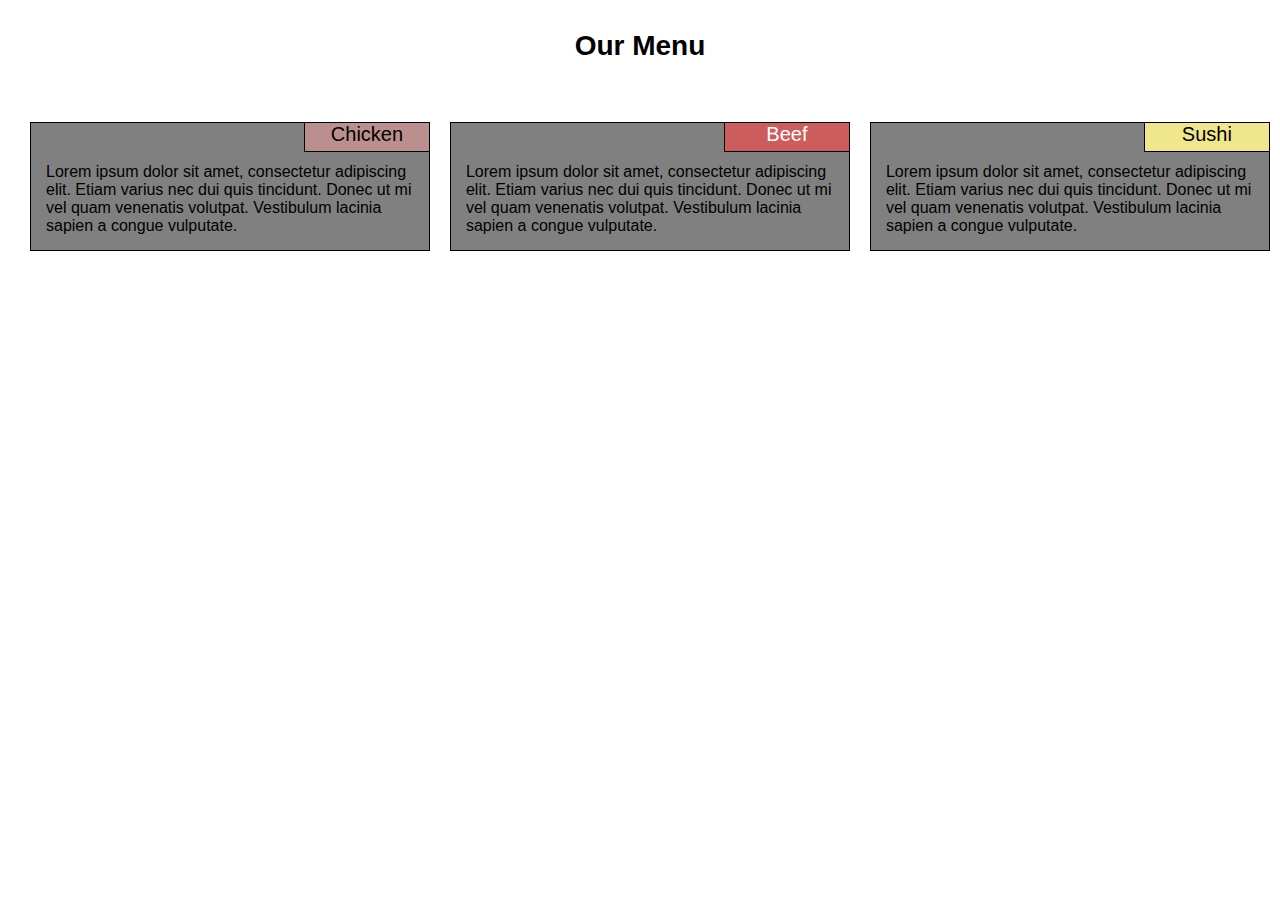
<file: Module2_Solution/index.html>
<!DOCTYPE html>
<html>
<head>
<meta charset="utf-8">
<meta name="viewport" content="width=device-width, initial-scale=1">
<title>Module 2 Assignment by aiqei9</title>
<link rel="stylesheet" type="text/css" href="css/mod2_sol_styles.css">
<style>
/********** Placed in .css file referenced via link tag **********/
</style>


</head>
<body>
<h1>Our Menu</h1>

<div class="row">

  <div class="col-lg-4 col-md-6 col">
  	<div class="section-title" id="section-title1">Chicken</div>
  	<p class="dummy_text">Lorem ipsum dolor sit amet, consectetur adipiscing elit. Etiam varius nec dui quis tincidunt. Donec ut mi vel quam venenatis volutpat. Vestibulum lacinia sapien a congue vulputate.</p></div>

  <div class="col-lg-4 col-md-6 col">
  	<div class="section-title" id="section-title2">Beef</div>
  	<p class="dummy_text">Lorem ipsum dolor sit amet, consectetur adipiscing elit. Etiam varius nec dui quis tincidunt. Donec ut mi vel quam venenatis volutpat. Vestibulum lacinia sapien a congue vulputate.</p></div>

  <div class="col-lg-4 col-md-6 col" id="Third_Col">
  	<div class="section-title" id="section-title3">Sushi</div>
  	<p class="dummy_text">Lorem ipsum dolor sit amet, consectetur adipiscing elit. Etiam varius nec dui quis tincidunt. Donec ut mi vel quam venenatis volutpat. Vestibulum lacinia sapien a congue vulputate.</p></div>

</div>
</body>
</html>
</file>
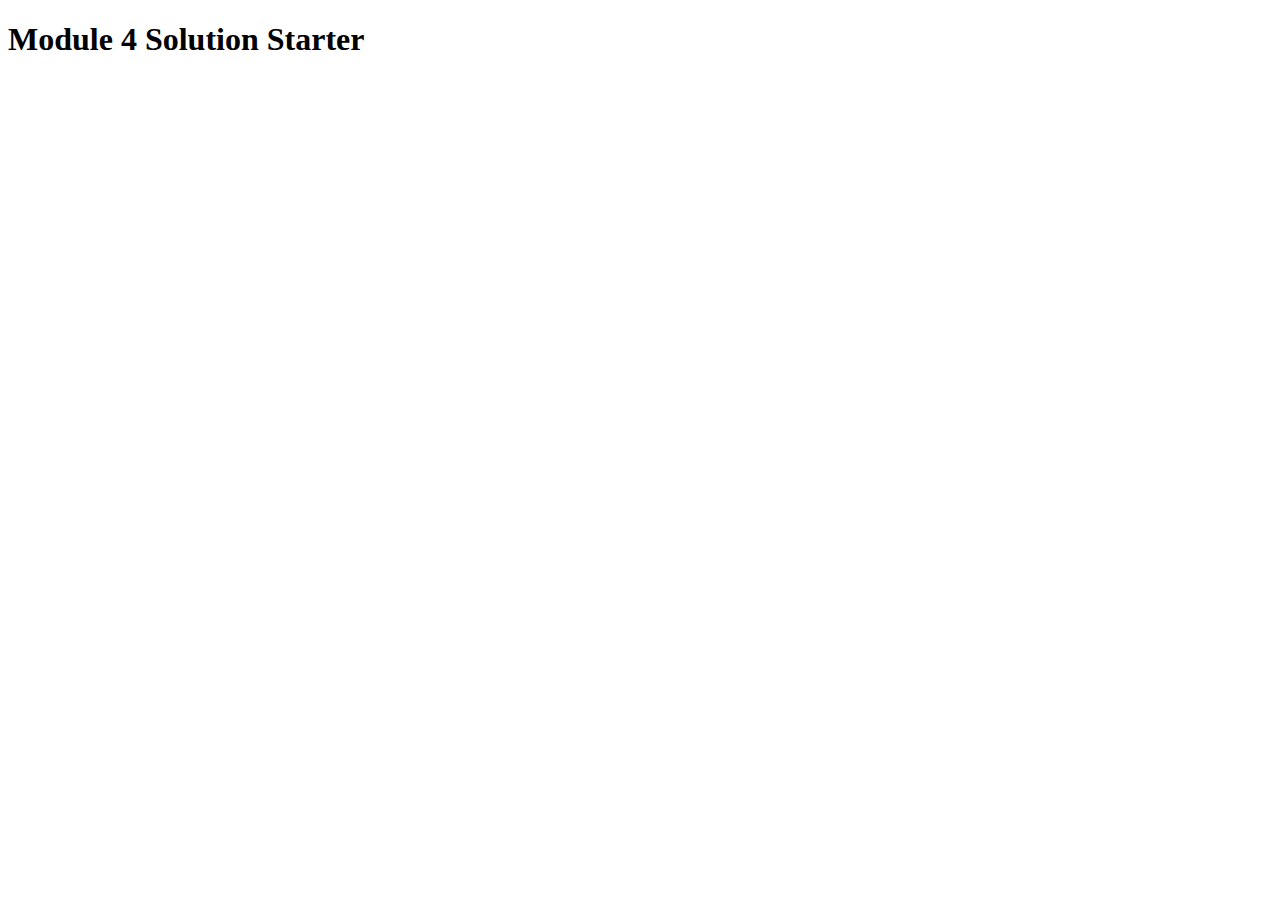
<file: Module4_Solution/index.html>
<!DOCTYPE html>
<html>
<head>
  <meta charset="utf-8">
  <title>Module 4 Solution Starter</title>
  <script>
    var names = []; // DO NOT REMOVE
  </script>
  <script src="SpeakHello.js"></script>
  <script src="SpeakGoodBye.js"></script>
  <script src="script.js"></script>
</head>
<body>
  <h1>Module 4 Solution Starter</h1>
</body>
</html>
</file>
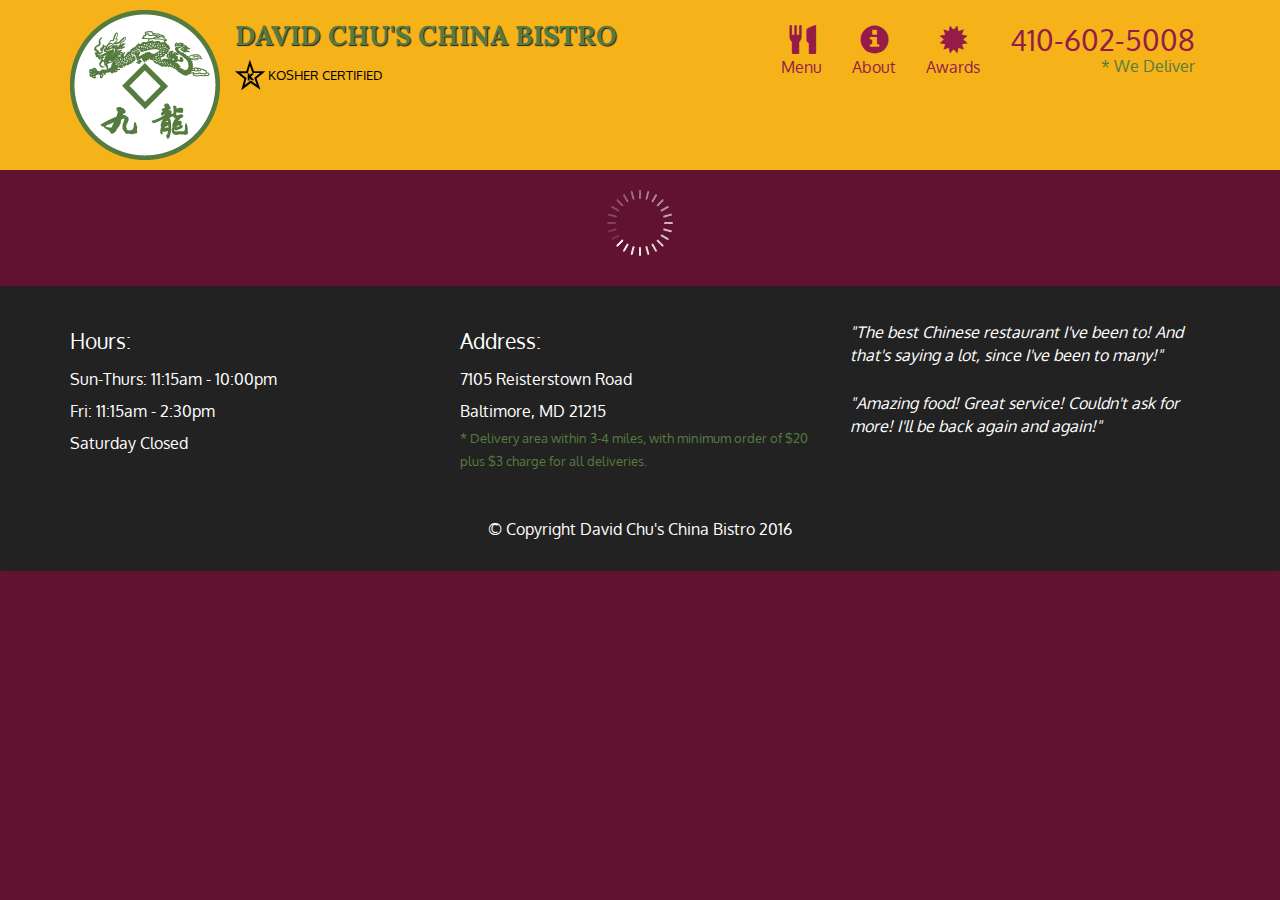
<file: Module5_Solution/index.html>
<!doctype html>
<html lang="en">
  <head>
    <meta charset="utf-8">
    <meta http-equiv="X-UA-Compatible" content="IE=edge">
    <meta name="viewport" content="width=device-width, initial-scale=1">
    <title>David Chu's China Bistro</title>
    <link rel="stylesheet" href="css/bootstrap.min.css">
    <link rel="stylesheet" href="css/styles.css">
    <link href='https://fonts.googleapis.com/css?family=Oxygen:400,300,700' rel='stylesheet' type='text/css'>
    <link href='https://fonts.googleapis.com/css?family=Lora' rel='stylesheet' type='text/css'>
  </head>
<body>
  <header>
    <nav id="header-nav" class="navbar navbar-default">
      <div class="container">
        <div class="navbar-header">
          <a href="index.html" class="pull-left visible-md visible-lg">
            <div id="logo-img" alt="Logo image"></div>
          </a>

          <div class="navbar-brand">
            <a href="index.html"><h1>David Chu's China Bistro</h1></a>
            <p>
              <img src="images/star-k-logo.png" alt="Kosher certification">
              <span>Kosher Certified</span>
            </p>
          </div>

          <button id="navbarToggle" type="button" class="navbar-toggle collapsed" data-toggle="collapse" data-target="#collapsable-nav" aria-expanded="false">
            <span class="sr-only">Toggle navigation</span>
            <span class="icon-bar"></span>
            <span class="icon-bar"></span>
            <span class="icon-bar"></span>
          </button>
        </div>
        
        <div id="collapsable-nav" class="collapse navbar-collapse">
           <ul id="nav-list" class="nav navbar-nav navbar-right">
            <li id="navHomeButton" class="visible-xs active">
              <a href="index.html">
                <span class="glyphicon glyphicon-home"></span> Home</a>
            </li>
            <li id="navMenuButton">
              <a href="#" onclick="$dc.loadMenuCategories();">
                <span class="glyphicon glyphicon-cutlery"></span><br class="hidden-xs"> Menu</a>
            </li>
            <li>
              <a href="#">
                <span class="glyphicon glyphicon-info-sign"></span><br class="hidden-xs"> About</a>
            </li>
            <li>
              <a href="#">
                <span class="glyphicon glyphicon-certificate"></span><br class="hidden-xs"> Awards</a>
            </li>
            <li id="phone" class="hidden-xs">
              <a href="tel:410-602-5008">
                <span>410-602-5008</span></a><div>* We Deliver</div>
            </li>
          </ul><!-- #nav-list -->
        </div><!-- .collapse .navbar-collapse -->
      </div><!-- .container -->
    </nav><!-- #header-nav -->
  </header>

  <div id="call-btn" class="visible-xs">
    <a class="btn" href="tel:410-602-5008">
    <span class="glyphicon glyphicon-earphone"></span>
    410-602-5008
    </a>
  </div>
  <div id="xs-deliver" class="text-center visible-xs">* We Deliver</div>

  <div id="main-content" class="container"></div>

  <footer class="panel-footer">
    <div class="container">
      <div class="row">
        <section id="hours" class="col-sm-4">
          <span>Hours:</span><br>
          Sun-Thurs: 11:15am - 10:00pm<br>
          Fri: 11:15am - 2:30pm<br>
          Saturday Closed
          <hr class="visible-xs">
        </section>
        <section id="address" class="col-sm-4">
          <span>Address:</span><br>
          7105 Reisterstown Road<br>
          Baltimore, MD 21215
          <p>* Delivery area within 3-4 miles, with minimum order of $20 plus $3 charge for all deliveries.</p>
          <hr class="visible-xs">
        </section>
        <section id="testimonials" class="col-sm-4">
          <p>"The best Chinese restaurant I've been to! And that's saying a lot, since I've been to many!"</p>
          <p>"Amazing food! Great service! Couldn't ask for more! I'll be back again and again!"</p>
        </section>
      </div>
      <div class="text-center">&copy; Copyright David Chu's China Bistro 2016</div>
    </div>
  </footer>

  <!-- jQuery (Bootstrap JS plugins depend on it) -->
  <script src="js/jquery-2.1.4.min.js"></script>
  <script src="js/bootstrap.min.js"></script>
  <script src="js/ajax-utils.js"></script>
  <script src="js/script.js"></script>
</body>
</html>
</file>
<file: Module2_Solution/css/mod2_sol_styles.css>
* {
  box-sizing: border-box;
  margin: 0;
  padding: 0;
  font-family: "Comic Sans MS", cursive, sans-serif;	
}

h1 {
  margin-top: 30px;
  margin-bottom: 50px;
  text-align: center;
  font-size: 175%;
}

.section-title {
    position: absolute;
    right: 0px;
    top: 0px;
  	border: 1px solid black;
	  font-size: 125%;
  	text-align: center;
    width: 30%;
  	height: 30px;
  	margin-left: 10px;
	margin-right: 10px;
}

#section-title1 {
  background-color: rosybrown;
}

#section-title2 {
  background-color: indianred;
  color: white;  
}

#section-title3 {
  background-color: khaki;
}

.dummy_text {
  background-color: grey;
  padding: 40px 15px 15px 15px;
  border: 1px solid black;
  margin-left: 10px;
  margin-right: 10px;
}

/* Simple Responsive Framework. */
.row {
  width: 100%;
  padding: 10px;
  margin: 10px;
}

.col {
  position: relative;
  width: 100%;
  margin-bottom: 20px;
}

/********** Desktop version **********/
@media (min-width: 992px) {
  .col-lg-4 {
    float: left;
  	position: relative;
    width: 33.33%;
  }
}

/********** Tablet version **********/
@media (min-width: 768px) and (max-width: 991px) {
  .col-md-6 {
    float: left;
  	position: relative;
    width: 50%;
    margin-bottom: 20px;
  }
  #Third_Col {
  	width: 100%;
  }
}
</file>
<file: Module5_Solution/css/styles.css>
body {
  font-size: 16px;
  color: #fff;
  background-color: #61122f;
  font-family: 'Oxygen', sans-serif;
}

/** HEADER **/
#header-nav {
  background-color: #f6b319;
  border-radius: 0;
  border: 0;
}

#logo-img {
  background: url('../images/restaurant-logo_large.png') no-repeat;
  width: 150px;
  height: 150px;
  margin: 10px 15px 10px 0;
}

.navbar-brand {
  padding-top: 25px;
}
.navbar-brand h1 { /* Restaurant name */
  font-family: 'Lora', serif;
  color: #557c3e;
  font-size: 1.5em;
  text-transform: uppercase;
  font-weight: bold;
  text-shadow: 1px 1px 1px #222;
  margin-top: 0;
  margin-bottom: 0;
  line-height: .75;
}
.navbar-brand a:hover, .navbar-brand a:focus {
  text-decoration: none;
}
.navbar-brand p { /* Kosher cert */
  color: #000;
  text-transform: uppercase;
  font-size: .7em;
  margin-top: 15px;
}
.navbar-brand p span { /* Star-K */
  vertical-align: middle;
}

#nav-list {
  margin-top: 10px;
}
#nav-list a {
  color: #951C49;
  text-align: center;
}
#nav-list a:hover {
  background: #E7E7E7;
}
#nav-list a span {
  font-size: 1.8em;
}

#phone {
  margin-top: 5px;
}
#phone a { /* Phone number */
  text-align: right;
  padding-bottom: 0;
}
#phone div { /* We Deliver */
  color: #557c3e;
  text-align: right;
  padding-right: 15px;
}

.navbar-header button.navbar-toggle, .navbar-header .icon-bar {
  border: 1px solid #61122f;
}
.navbar-header button.navbar-toggle {
  clear: both;
  margin-top: -30px;
}
/* END HEADER */

/* FOOTER */
.panel-footer {
  margin-top: 30px;
  padding-top: 35px;
  padding-bottom: 30px;
  background-color: #222;
  border-top: 0;
}
.panel-footer div.row {
  margin-bottom: 35px;
}
#hours, #address {
  line-height: 2;
}
#hours > span, #address > span {
  font-size: 1.3em;
}
#address p {
  color: #557c3e;
  font-size: .8em;
  line-height: 1.8;
}
#testimonials {
  font-style: italic;
}
#testimonials p:nth-child(2) {
  margin-top: 25px;
}
/* END FOOTER */



/* HOME PAGE */
.container .jumbotron {
  box-shadow: 0 0 50px #3F0C1F;
  border: 2px solid #3F0C1F;
}

#menu-tile, #specials-tile, #map-tile {
  height: 250px;
  width: 100%;
  margin-bottom: 15px;
  position: relative;
  border: 2px solid #3F0C1F;
  overflow: hidden;
}
#menu-tile:hover, #specials-tile:hover, #map-tile:hover {
  box-shadow: 0 1px 5px 1px #cccccc;
}
#menu-tile {
  background: url('../images/menu-tile.jpg') no-repeat;
  background-position: center;
}
#specials-tile {
  background: url('../images/specials-tile.jpg') no-repeat;
  background-position: center;
}
#menu-tile span, #specials-tile span, #map-tile span {
  position: absolute;
  bottom: 0;
  right: 0;
  width: 100%;
  text-align: center;
  font-size: 1.6em;
  text-transform: uppercase;
  background-color: #000;
  color: #fff;
  opacity: .8;
}
/* END HOME PAGE */

/* MENU CATEGORIES PAGE */
.category-tile { 
  position: relative;
  border: 2px solid #3F0C1F;
  overflow: hidden;
  width: 200px;
  height: 200px;
  margin: 0 auto 15px;
}
.category-tile span {
  position: absolute;
  bottom: 0;
  right: 0;
  width: 100%;
  text-align: center;
  font-size: 1.2em;
  text-transform: uppercase;
  background-color: #000;
  color: #fff;
  opacity: .8;
}
.category-tile:hover {
  box-shadow: 0 1px 5px 1px #cccccc;
}

#menu-categories-title + div {
  margin-bottom: 50px;
}
/* END MENU CATEGORIES PAGE */

/* SINGLE CATEGORY PAGE */
.menu-item-tile {
  margin-bottom: 25px;
}
.menu-item-tile hr {
  width: 80%;
}
.menu-item-tile .menu-item-price {
  font-size: 1.1em;
  text-align: right;
  margin-top: -15px;
  margin-right: -15px;
}
.menu-item-tile .menu-item-price span {
  font-size: .6em;
}
.menu-item-photo {
  position: relative;
  border: 2px solid #3F0C1F; 
  overflow: hidden;
  padding: 0;
  margin-right: -15px;
  margin-left: auto;
  margin-bottom: 20px;
  max-width: 250px;
}
.menu-item-photo div {
  position: absolute;
  bottom: 0;
  right: 0;
  width: 80px;
  background-color: #557c3e;
  text-align: center;
}
.menu-item-description {
  padding-right: 30px;
}
h3.menu-item-title {
  margin: 0 0 10px;
}
.menu-item-details {
  font-size: .9em;
  font-style: italic;
}
/* END SINGLE CATEGORY PAGE */


/********** Large devices only **********/
@media (min-width: 1200px) {
  .container .jumbotron {
    background: url('../images/jumbotron_1200.jpg') no-repeat;
    height: 675px;
  }
}

/********** Medium devices only **********/
@media (min-width: 992px) and (max-width: 1199px) {
  /* Header */
  #logo-img {
    background: url('../images/restaurant-logo_medium.png') no-repeat;
    width: 100px;
    height: 100px;
    margin: 5px 5px 5px 0;
  }
  /* End Header */

  /* Home Page */
  .container .jumbotron {
    background: url('../images/jumbotron_992.jpg') no-repeat;
    height: 558px;
  }
  /* End Home Page */
}

/********** Small devices only **********/
@media (min-width: 768px) and (max-width: 991px) {
  /* Home Page */
  .container .jumbotron {
    background: url('../images/jumbotron_768.jpg') no-repeat;
    height: 432px;
  }
  /* End Home Page */
}

/********** Extra small devices only **********/
@media (max-width: 767px) {
  /* Header */
  .navbar-brand {
    padding-top: 10px;
    height: 80px;
  }
  .navbar-brand h1 { /* Restaurant name */
    padding-top: 10px;
    font-size: 5vw; /* 1vw = 1% of viewport width */
  }
  .navbar-brand p { /* Kosher cert */
    font-size: .6em;
    margin-top: 12px;
  }
  .navbar-brand p img { /* Star-K */
    height: 20px;
  }

  #collapsable-nav a { /* Collapsed nav menu text */
    font-size: 1.2em;
  }
  #collapsable-nav a span { /* Collapsed nav menu glyph */
    font-size: 1em;
    margin-right: 5px;
  }

  #call-btn > a {
    font-size: 1.5em;
    display: block;
    margin: 0 20px;
    padding: 10px;
    border: 2px solid #fff;
    background-color: #f6b319;
    color: #951c49;
  }
  #xs-deliver {
    margin-top: 5px;
    font-size: .7em;
    letter-spacing: .1em;
    text-transform: uppercase;
  }
  /* End Header */

  /* Footer */
  .panel-footer section {
    margin-bottom: 30px;
    text-align: center;
  }
  .panel-footer section:nth-child(3) {
    margin-bottom: 0; /* margin already exists on the whole row */
  }
  .panel-footer section hr {
    width: 50%;
  }
  /* End Footer */

  /* Home Page */
  .container .jumbotron {
    margin-top: 30px;
    padding: 0;
  }
  #menu-tile, #specials-tile {
    width: 360px;
    margin: 0 auto 15px;
  }

  .menu-item-photo {
    margin-right: auto;
  }
  .menu-item-tile .menu-item-price {
    text-align: center;
  }
  .menu-item-description {
    text-align: center;;
  }
}


/********** Super extra small devices Only :-) (e.g., iPhone 4) **********/
@media (max-width: 479px) {
  /* Header */
  .navbar-brand h1 { /* Restaurant name */
    padding-top: 5px;
    font-size: 6vw;
  }
  /* End Header */
  
  /* Home page */
  #menu-tile, #specials-tile {
    width: 280px;
    margin: 0 auto 15px;
  }

  .col-xxs-12 {
    position: relative;
    min-height: 1px;
    padding-right: 15px;
    padding-left: 15px;
    float: left;
    width: 100%;
  }
}
</file>
